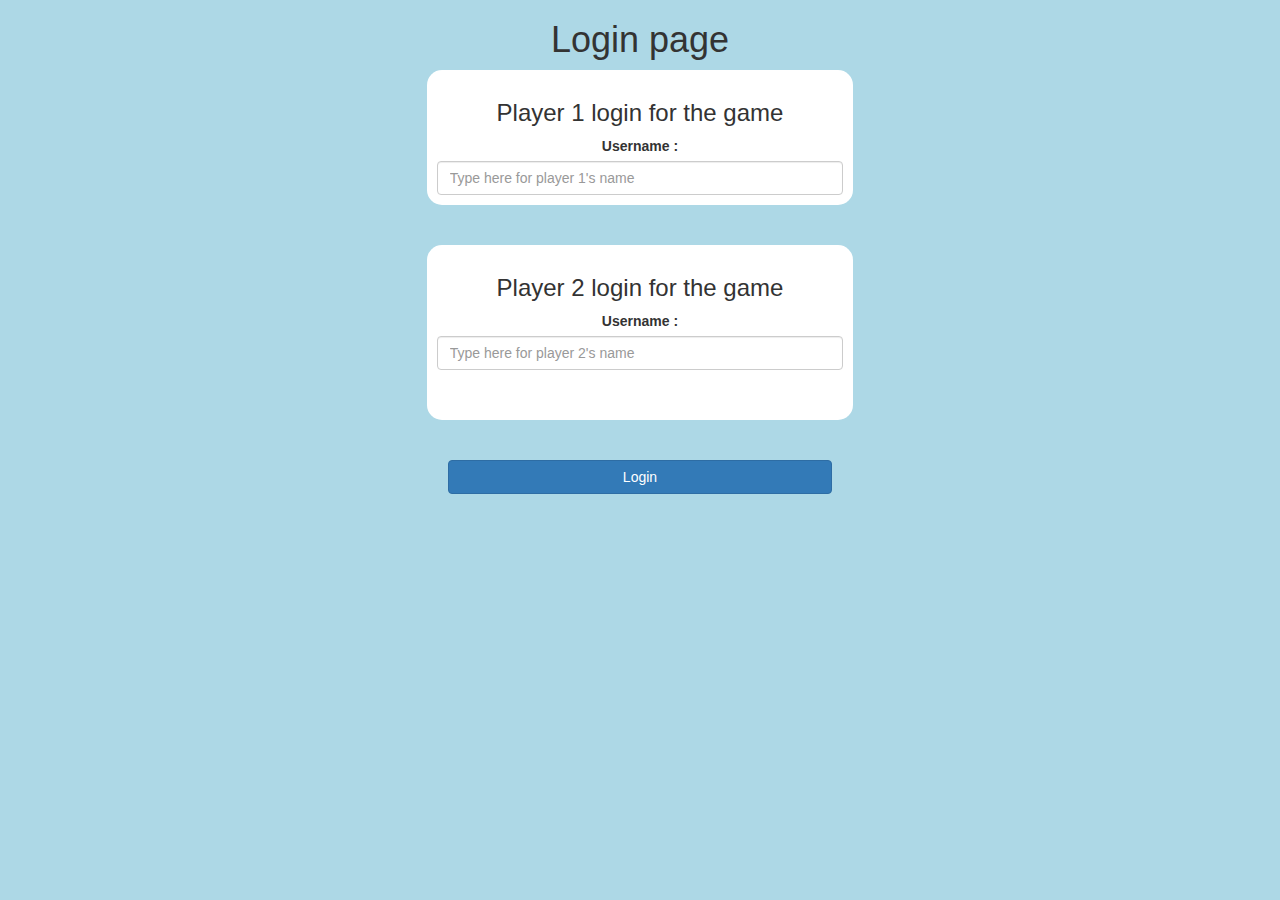
<file: index.html>
<!DOCTYPE html>
<html>
<head>
	<title>Login page for the game</title>

<meta name="viewport" content="width=device-width, initial-scale=1">
<link rel="stylesheet" href="https://maxcdn.bootstrapcdn.com/bootstrap/3.4.0/css/bootstrap.min.css">
<script src="https://ajax.googleapis.com/ajax/libs/jquery/3.4.1/jquery.min.js"></script>
<script src="https://maxcdn.bootstrapcdn.com/bootstrap/3.4.0/js/bootstrap.min.js"></script>

<link rel="stylesheet" type="text/css" href="quiz_game.css">

<script src="main.js"></script>
</head>
<body>
<center>
	<h1> Login page </h1>
	<div class="col-lg-4 col-sm-8 col-xs-11 login_div1">
		<h3>Player 1 login for the game</h3>
		<label> Username : </label> 
		<input type="text" id="player1_name_input" class="form-control" placeholder="Type here for player 1's name">
	</div>
	<br>
    <br>
	<div class="col-lg-4 col-sm-8 col-xs-11 login_div1">
		<h3>Player 2 login for the game</h3>
		<label> Username : </label> 
		<input type="text" id="player2_name_input" class="form-control" placeholder="Type here for player 2's name">
		<br>
		<br>
	</div>
	<br>
	<br>
	<button style="width: 30%;" class="btn btn-primary" onclick="adduser()">Login</button>
</center>
</body>
</html>
</file>
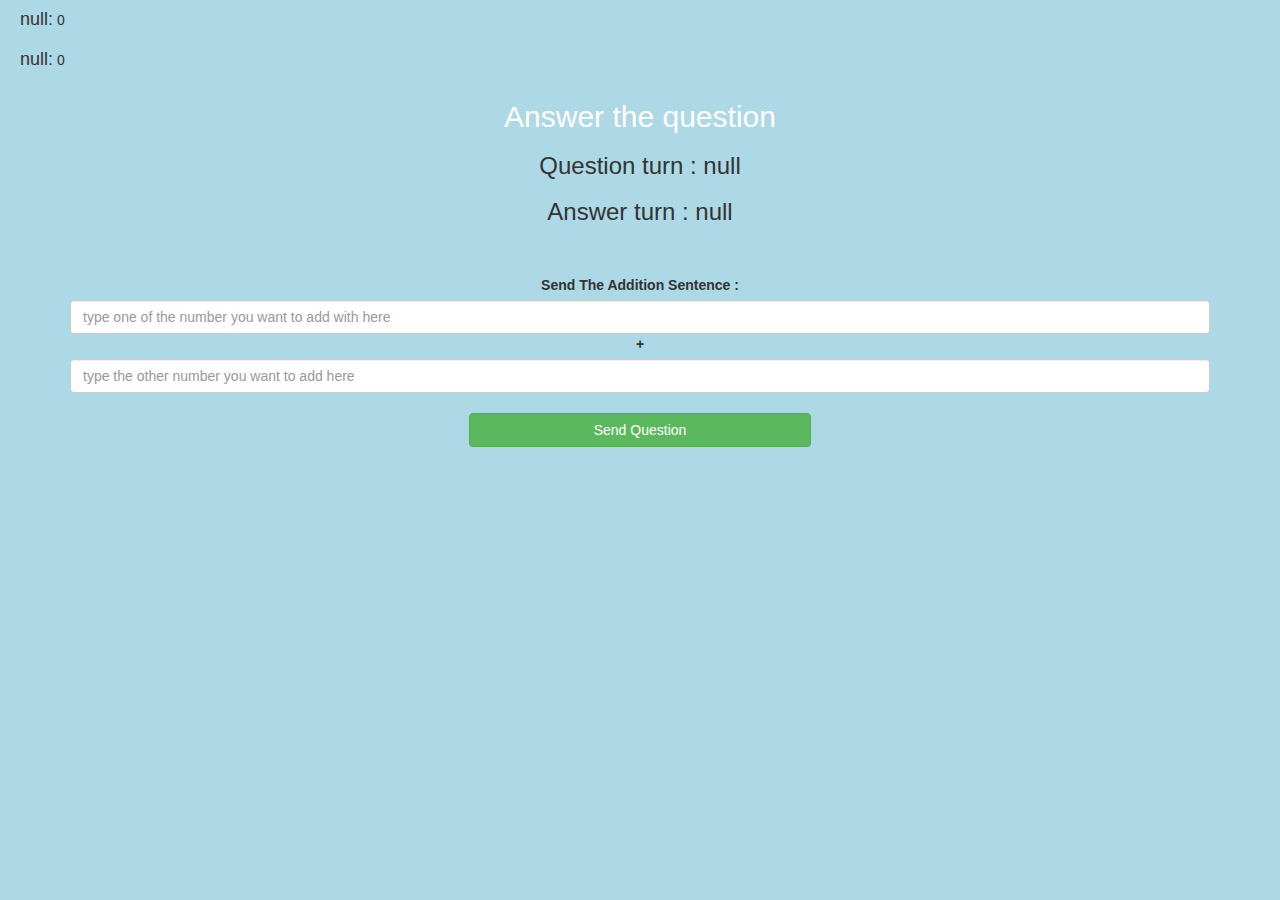
<file: game.html>
<!DOCTYPE html>
<html>
<head>
	<title>Answer the Quesition</title>

<meta name="viewport" content="width=device-width, initial-scale=1">
<link rel="stylesheet" href="https://maxcdn.bootstrapcdn.com/bootstrap/3.4.0/css/bootstrap.min.css">
<script src="https://ajax.googleapis.com/ajax/libs/jquery/3.4.1/jquery.min.js"></script>
<script src="https://maxcdn.bootstrapcdn.com/bootstrap/3.4.0/js/bootstrap.min.js"></script>

<link rel="stylesheet" type="text/css" href="quiz_game.css">
</head>
<body>
<h4 id="player1_name"> </h4>
<span id="player1_score"> </span>
<br>
<h4 id="player2_name"> </h4>
<span id="player2_score"> </span>
<div class="container">
	<center>
		<h2 style="color: white;">Answer the question</h2>
		<h3 id="player_question"> </h3>
		<h3 id="player_answer"> </h3>
<div id="output" class="col-lg-6"> </div>
		<br>
		<br>

		<label>Send The Addition Sentence :</label>
<input type="number" id="number1" class="form-control" placeholder="type one of the number you want to add with here">
        <label> + </label>
<input type="number" id="number2" class="form-control" placeholder="type the other number you want to add here">
<br>
		<button onclick="send()" class="btn btn-success" style="width: 30%;">Send Question</button> 

	</center>
</div>

<script src="quiz_game.js"></script>
</body>
</html>
</file>
<file: quiz_game.css>
body
{
	background: lightblue;
}

	.login_div1 , .login_div2
	{
		background: white;
		padding: 10px;
		float: none;
		border-radius: 15px;
	}


#player1_name , #player2_name
{
	display: inline-block;
	margin-left: 20px;
}
#word
{
	width: 60%;
}
#word_display
{
	letter-spacing: 5px;
}
#output
{
background: white;
border-radius: 10px;
border-top: 10px solid #AA4465;
padding: 10px;
float: none;
text-align: left;
display: none;
}
</file>
